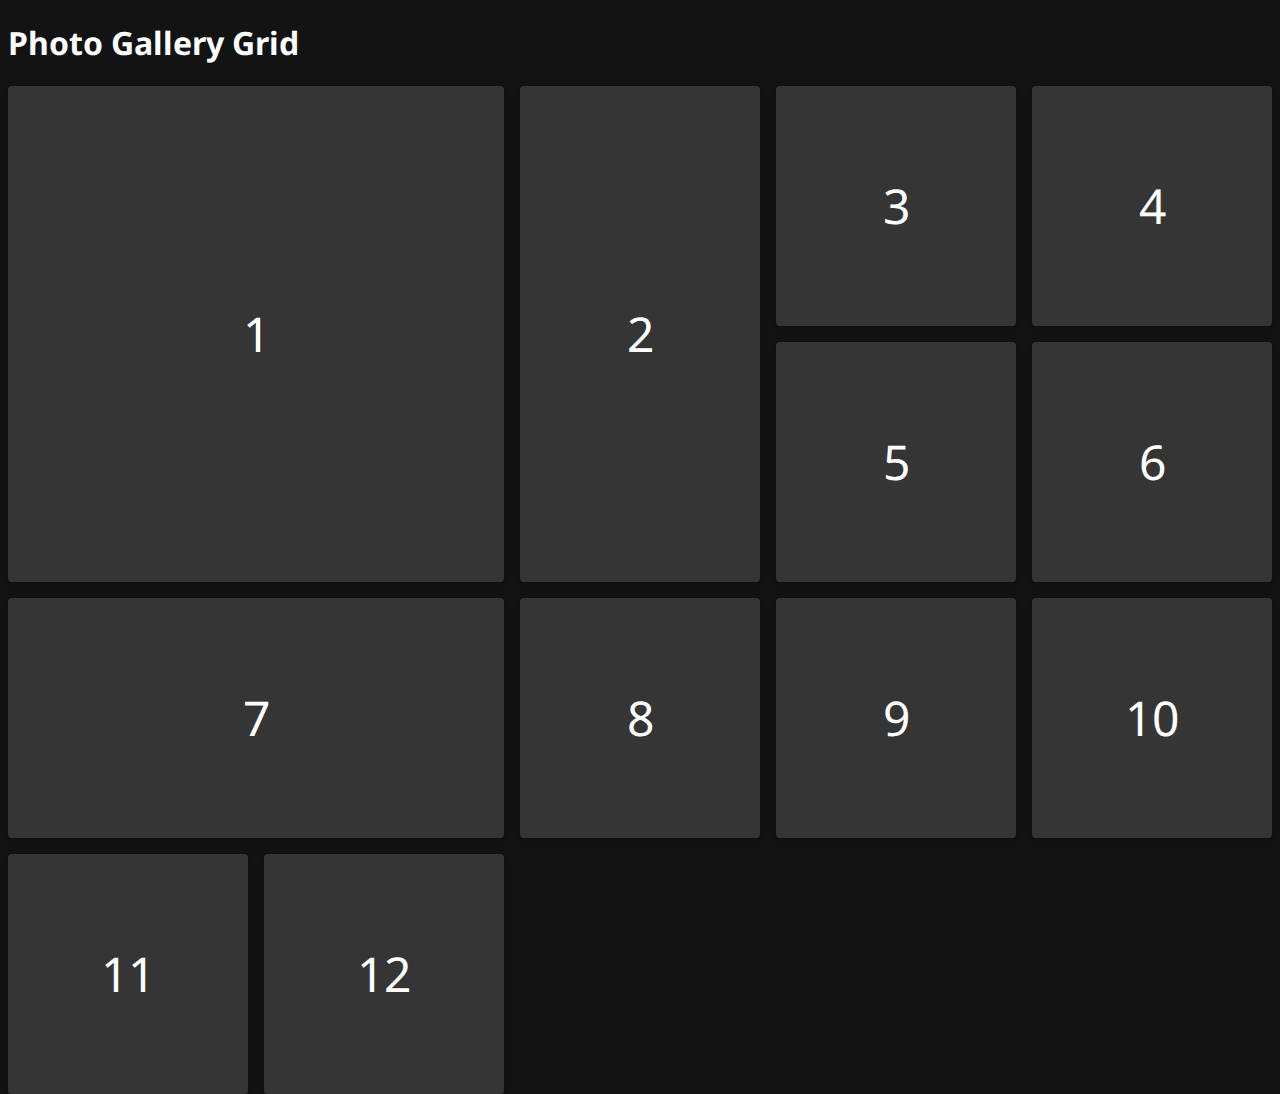
<file: index.html>
<!DOCTYPE html>
<html lang="en">

<head>
  <meta charset="UTF-8">
  <meta http-equiv="X-UA-Compatible" content="IE=edge">
  <meta name="viewport" content="width=device-width, initial-scale=1.0">
  <title>Photo Grid</title>
  <style>
    @import url("./photo-grid-personalized.css");
  </style>
</head>

<body>
  <h1>Photo Gallery Grid</h1>

  <div class="photo-grid">
    <div class="photo-grid">
      <div class="card card-tall card-wide"
        style="background-image:url('https://i.imgur.com/pdfzjEt.jpg')">
        1
      </div>
      <div class="card card-tall"
        style="background-image:url('https://i.imgur.com/hw5r7Qy.jpg')">
        2
      </div>
      <div class="card"
        style="background-image:url('https://i.imgur.com/dJpyOVo.jpg')">
        3
      </div>
      <div class="card"
        style="background-image:url('https://i.imgur.com/2U1MaI8.jpg')">
        4
      </div>
      <div class="card"
        style="background-image:url('https://i.imgur.com/tyCWqRy.jpg')">
        5
      </div>
      <div class="card"
        style="background-image:url('https://i.imgur.com/TI5xi2H.jpg')">
        6
      </div>
      <div class="card card-wide"
        style="background-image:url('https://i.imgur.com/HwTy58f.jpg')">
        7
      </div>
      <div class="card"
        style="background-image:url('https://i.imgur.com/nvzM8jg.jpg')">
        8
      </div>
      <div class="card"
        style="background-image:url('https://i.imgur.com/eKVdtWi.jpg')">
        9
      </div>
      <div class="card"
        style="background-image:url('https://i.imgur.com/WN2d1i2.jpg')">
        10
      </div>
      <div class="card"
        style="background-image:url('https://i.imgur.com/tbD6zss.jpg')">
        11
      </div>
      <div class="card"
        style="background-image:url('https://i.imgur.com/gdh7kGA.jpg')">
        12
      </div>
    </div>
</body>

</html>
</file>
